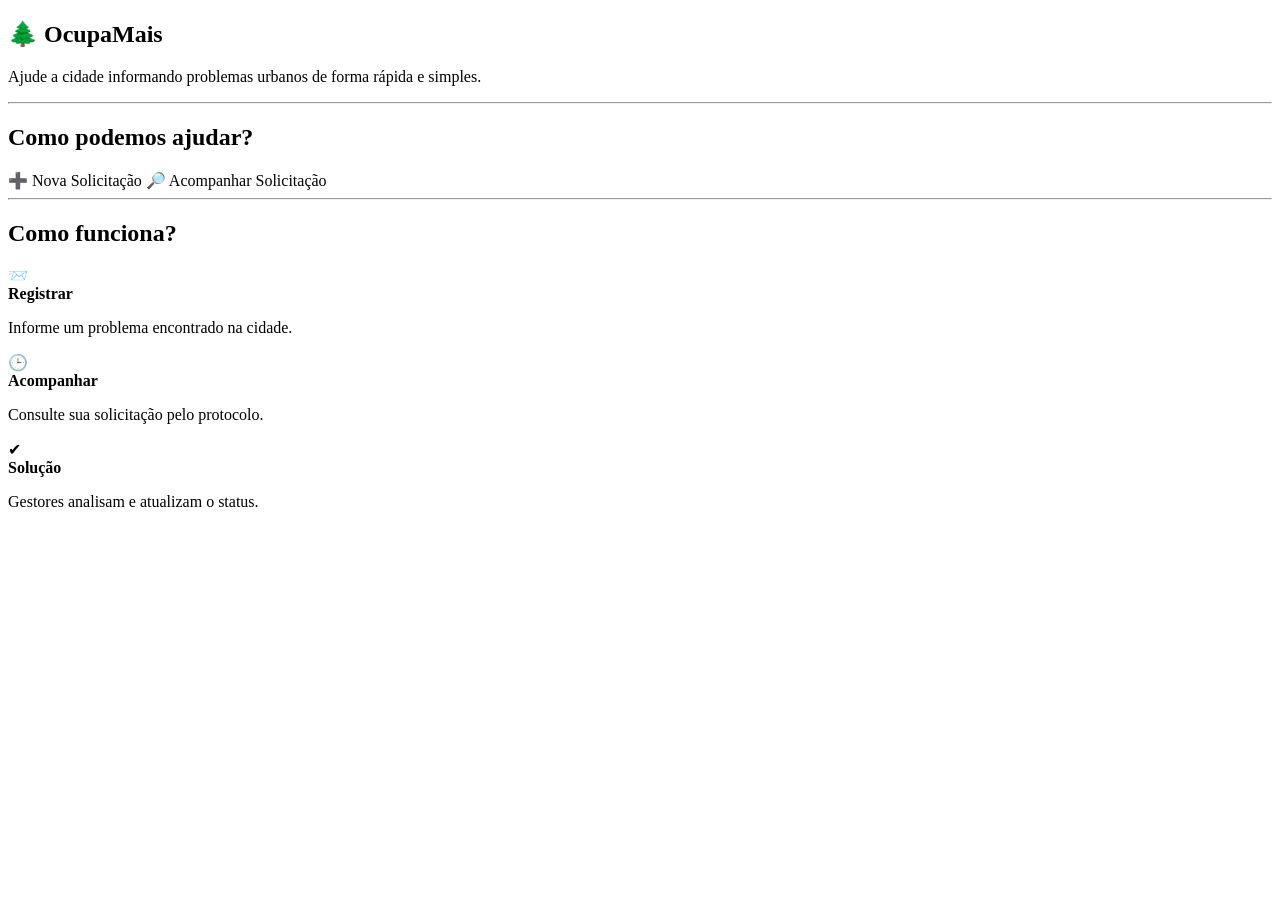
<file: src/main/resources/templates/index.html>
<!DOCTYPE html>
<html lang="pt-BR"
      xmlns:th="http://www.thymeleaf.org">
<head>
    <meta charset="UTF-8">
    <title>OcupaMais</title>

    <link rel="stylesheet" th:href="@{/css/style.css}">
</head>
<body>

<header th:replace="~{fragments/navbar-cidadao :: navbar}"></header>

<main class="container">

    <section class="card-home">

        <h1>🌲 OcupaMais</h1>

        <p class="subtitulo-home">
            Ajude a cidade informando problemas urbanos
            de forma rápida e simples.
        </p>

        <hr>

        <h2>Como podemos ajudar?</h2>

        <div class="acoes-home">

            <a
                    class="botao-home"
                    th:href="@{/solicitacoes/nova}">
                ➕ Nova Solicitação
            </a>

            <a
                    class="botao-home"
                    th:href="@{/solicitacoes/acompanhar}">
                🔎 Acompanhar Solicitação
            </a>

        </div>

        <hr>

        <h2>Como funciona?</h2>

        <div class="passos-home">

            <div class="passo-home">
                <div class="icone-home">📨</div>

                <div>
                    <strong>Registrar</strong>

                    <p>
                        Informe um problema encontrado na cidade.
                    </p>
                </div>
            </div>

            <div class="passo-home">
                <div class="icone-home">🕒</div>

                <div>
                    <strong>Acompanhar</strong>

                    <p>
                        Consulte sua solicitação pelo protocolo.
                    </p>
                </div>
            </div>

            <div class="passo-home">
                <div class="icone-home">✔</div>

                <div>
                    <strong>Solução</strong>

                    <p>
                        Gestores analisam e atualizam o status.
                    </p>
                </div>
            </div>

        </div>

    </section>

</main>

</body>
</html>
</file>
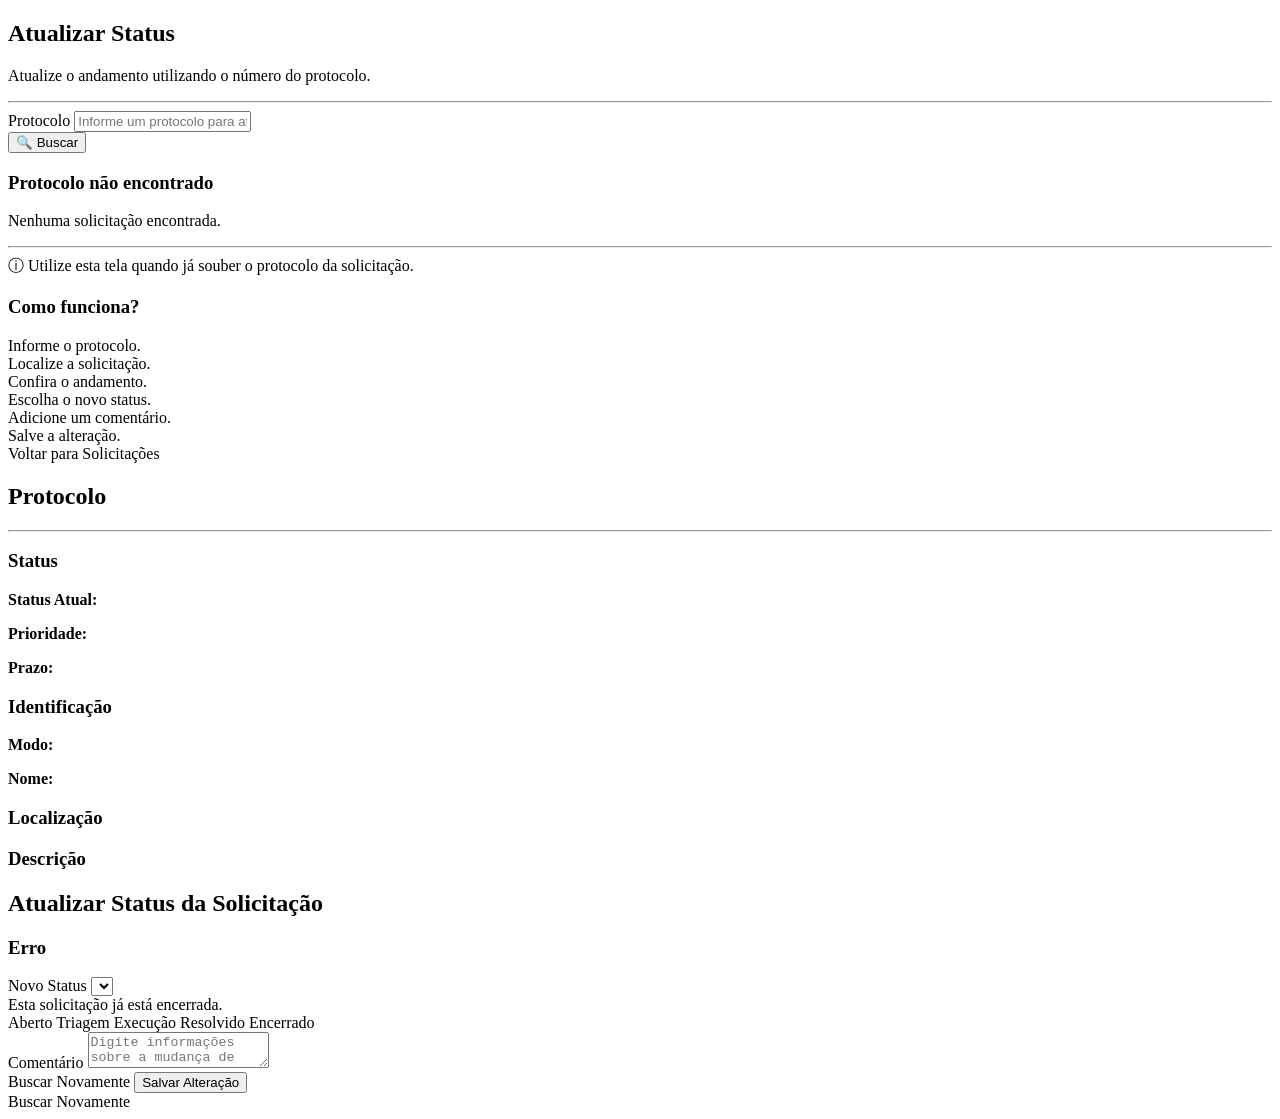
<file: src/main/resources/templates/gestor/atualizar.html>
<!DOCTYPE html>
<html lang="pt-BR"
      xmlns:th="http://www.thymeleaf.org">

<head>
    <meta charset="UTF-8">
    <title>Atualizar Status - OcupaMais</title>

    <link rel="stylesheet" th:href="@{/css/style.css}">
</head>

<body>

<header th:replace="~{fragments/navbar-gestor :: navbarGestor}"></header>

<main class="container">

    <section class="card-painel">

        <div th:if="${solicitacao == null}">

            <h1>Atualizar Status</h1>

            <p class="subtitulo">
                Atualize o andamento utilizando o número do protocolo.
            </p>

            <hr>

            <form th:action="@{/gestor/atualizar}" method="get">
                <label for="protocolo">
                    Protocolo
                </label>

                <input type="text" id="protocolo" class="input-grande" name="protocolo"
                       placeholder="Informe um protocolo para atualizar uma solicitação.">

                <div class="acoes-filtro">
                    <button type="submit">
                        🔍 Buscar
                    </button>
                </div>
            </form>

            <div th:if="${erro != null}" class="mensagem-erro">
                <h3>Protocolo não encontrado</h3>

                <p th:text="${erro}">
                    Nenhuma solicitação encontrada.
                </p>
            </div>

            <hr>

            <div class="info-box">
                <span class="icone-info">ⓘ</span>
                Utilize esta tela quando já souber o protocolo da solicitação.
            </div>

            <div class="fluxo-ajuda">
                <h3>Como funciona?</h3>

                <div class="fluxo-container">
                    <div class="fluxo-coluna">
                        <div class="fluxo-item" data-passo="1">Informe o protocolo.</div>
                        <div class="fluxo-item" data-passo="2">Localize a solicitação.</div>
                    </div>

                    <div class="fluxo-coluna">
                        <div class="fluxo-item" data-passo="3">Confira o andamento.</div>
                        <div class="fluxo-item" data-passo="4">Escolha o novo status.</div>
                    </div>

                    <div class="fluxo-coluna">
                        <div class="fluxo-item" data-passo="5">Adicione um comentário.</div>
                        <div class="fluxo-item" data-passo="6">Salve a alteração.</div>
                    </div>
                </div>

            </div>

            <div class="acoes-duplas">
                <a th:href="@{/gestor/solicitacoes}" class="botao-link">
                    Voltar para Solicitações
                </a>
            </div>

        </div>

        <div th:if="${solicitacao != null}">

            <h1>
                Protocolo
                <span th:text="${solicitacao.protocolo}"></span>
            </h1>

            <hr>

            <div class="atualizacao-grid">

                <div class="info-card">
                    <h3>Status</h3>

                    <p>
                        <strong>Status Atual:</strong>
                        <span th:text="${solicitacao.status.getDescricao}"></span>
                    </p>

                    <p>
                        <strong>Prioridade:</strong>
                        <span th:text="${solicitacao.prioridade.getDescricao}"></span>
                    </p>

                    <p>
                        <strong>Prazo:</strong>
                        <span th:text="${#temporals.format(solicitacao.prazo, 'dd/MM/yyyy')}"></span>
                    </p>
                </div>

                <div class="info-card">
                    <h3>Identificação</h3>

                    <p>
                        <strong>Modo:</strong>
                        <span th:text="${solicitacao.anonimo} ? 'Anônimo' : 'Identificado'"></span>
                    </p>

                    <p th:if="${!solicitacao.anonimo}">
                        <strong>Nome:</strong>
                        <span th:text="${solicitacao.nomeSolicitante}"></span>
                    </p>
                </div>

                <div class="info-card">
                    <h3>Localização</h3>
                    <p th:text="${solicitacao.localizacao}"></p>
                </div>

                <div class="info-card">
                    <h3>Descrição</h3>
                    <p th:text="${solicitacao.descricao}"></p>
                </div>

            </div>

            <div class="area-status">

                <h2>Atualizar Status da Solicitação</h2>

                <div th:if="${erro}" class="mensagem-erro">
                    <h3>Erro</h3>
                    <p th:text="${erro}"></p>
                </div>

                <form th:action="@{/gestor/atualizar-status}" method="post">

                    <input type="hidden" name="protocolo" th:value="${solicitacao.protocolo}">

                    <div th:if="${proximoStatus != null}">

                        <label>Novo Status</label>

                        <select name="novoStatus">
                            <option
                                    th:value="${proximoStatus}"
                                    th:text="${proximoStatusDescricao}">
                            </option>
                        </select>

                    </div>

                    <div th:if="${proximoStatus == null}" class="mensagem-sucesso">
                        Esta solicitação já está encerrada.
                    </div>

                    <div class="barra-status">
                        <div class="barra-preenchida"
                             th:style="|width:${progresso}%|">
                        </div>
                    </div>

                    <div class="legenda-status">
                        <span>Aberto</span>
                        <span>Triagem</span>
                        <span>Execução</span>
                        <span>Resolvido</span>
                        <span>Encerrado</span>
                    </div>

                    <div th:if="${proximoStatus != null}">

                        <label>
                            Comentário
                        </label>

                        <textarea name="comentario"
                                  required
                                  placeholder="Digite informações sobre a mudança de status..."></textarea>

                        <div class="botoes-status">
                            <a th:href="@{/gestor/atualizar}" class="botao-link">
                                Buscar Novamente
                            </a>

                            <button type="submit" class="botao-salvar">
                                Salvar Alteração
                            </button>
                        </div>

                    </div>

                    <div th:if="${proximoStatus == null}" class="botoes-status">
                        <a th:href="@{/gestor/atualizar}" class="botao-link">
                            Buscar Novamente
                        </a>
                    </div>

                </form>

            </div>

        </div>

    </section>

</main>

</body>

</html>
</file>
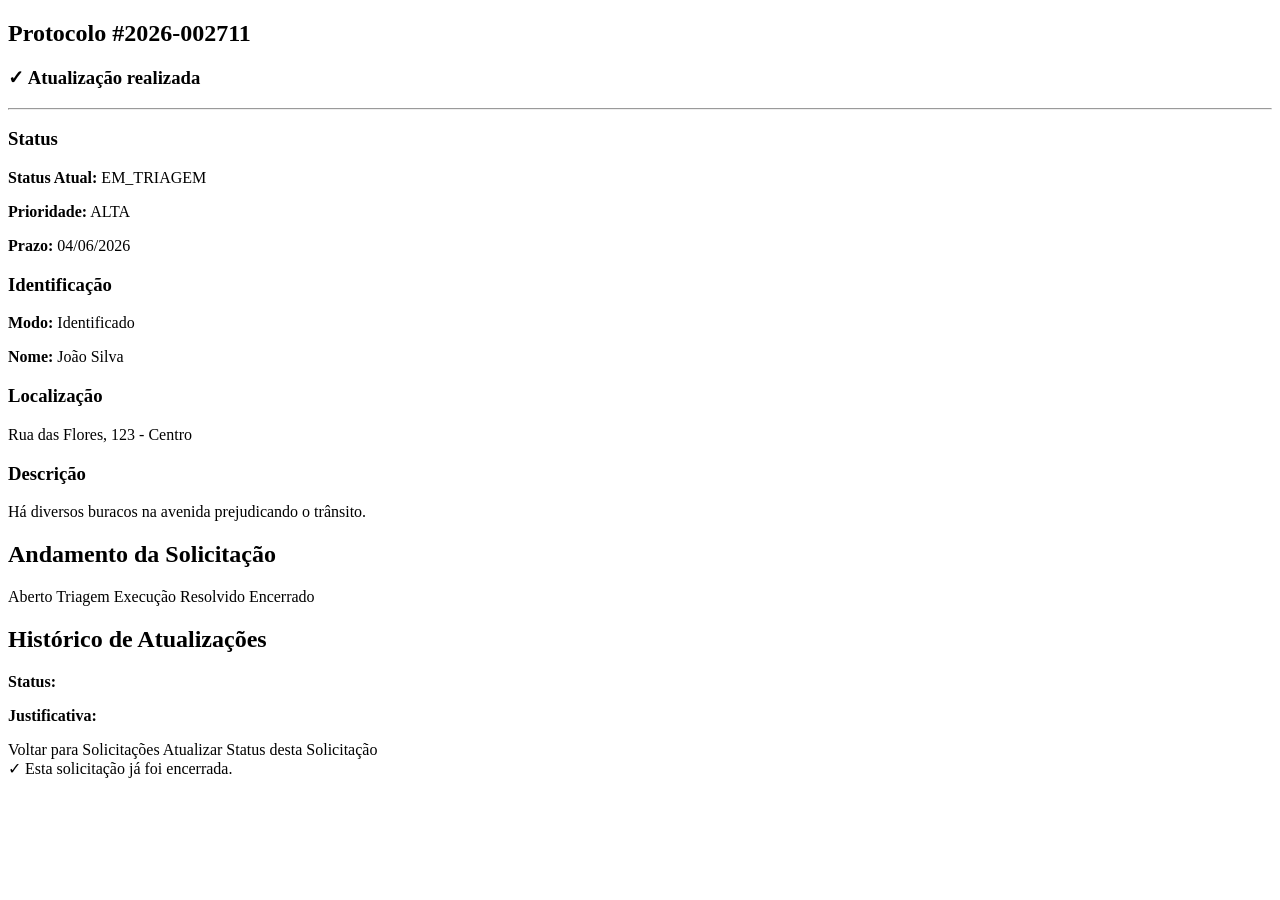
<file: src/main/resources/templates/gestor/detalhes.html>
<!DOCTYPE html>
<html lang="pt-BR"
      xmlns:th="http://www.thymeleaf.org">

<head>
    <meta charset="UTF-8">
    <title>Detalhes da Solicitação - OcupaMais</title>

    <link rel="stylesheet" th:href="@{/css/style.css}">
</head>

<body>

<header th:replace="~{fragments/navbar-gestor :: navbarGestor}"></header>

<main class="container">

    <section class="card-painel">

        <h1>
            Protocolo
            <span th:text="${solicitacao.protocolo}">
                #2026-002711
            </span>
        </h1>

        <div th:if="${sucesso}" class="mensagem-sucesso">
            <h3>✓ Atualização realizada</h3>
            <p th:text="${sucesso}"></p>
        </div>

        <hr>

        <div class="atualizacao-grid">

            <div class="info-card">

                <h3>Status</h3>

                <p>
                    <strong>Status Atual:</strong>
                    <span th:text="${solicitacao.status.getDescricao}">
                        EM_TRIAGEM
                    </span>
                </p>

                <p>
                    <strong>Prioridade:</strong>
                    <span th:text="${solicitacao.prioridade.getDescricao}">
                        ALTA
                    </span>
                </p>

                <p>
                    <strong>Prazo:</strong>
                    <span th:text="${#temporals.format(solicitacao.prazo, 'dd/MM/yyyy')}">
                        04/06/2026
                    </span>
                </p>

            </div>

            <div class="info-card">

                <h3>Identificação</h3>

                <p>
                    <strong>Modo:</strong>

                    <span th:text="${solicitacao.anonimo} ? 'Anônimo' : 'Identificado'">
                        Identificado
                    </span>
                </p>

                <p th:if="${!solicitacao.anonimo}">
                    <strong>Nome:</strong>

                    <span th:text="${solicitacao.nomeSolicitante}">
                        João Silva
                    </span>
                </p>

            </div>

            <div class="info-card">
                <h3>Localização</h3>

                <p th:text="${solicitacao.localizacao}">
                    Rua das Flores, 123 - Centro
                </p>
            </div>

            <div class="info-card">
                <h3>Descrição</h3>

                <p th:text="${solicitacao.descricao}">
                    Há diversos buracos na avenida prejudicando o trânsito.
                </p>
            </div>

        </div>

        <div class="area-detalhes">

            <h2>Andamento da Solicitação</h2>

            <div class="barra-status">
                <div class="barra-preenchida"
                     th:style="|width:${progresso}%|">
                </div>
            </div>

            <div class="legenda-status">
                <span>Aberto</span>
                <span>Triagem</span>
                <span>Execução</span>
                <span>Resolvido</span>
                <span>Encerrado</span>
            </div>

        </div>

        <div class="historico-container">

            <h2>Histórico de Atualizações</h2>

            <div class="historico-lista">

                <div class="historico-item" th:each="historico : ${solicitacao.historico}">

                    <strong th:text="${#temporals.format(historico.data,'dd/MM/yyyy')}"></strong>

                    <p>
                        <strong>Status:</strong>
                        <span th:text="${historico.status.descricao}"></span>
                    </p>

                    <p th:text="${historico.comentario}"></p>

                    <p th:if="${historico.justificativa != null and !historico.justificativa.isBlank()}">
                        <strong>Justificativa:</strong>
                        <span th:text="${historico.justificativa}"></span>
                    </p>

                </div>

            </div>

        </div>

        <div class="botoes-status">
            <a th:href="@{/gestor/solicitacoes}"
               class="botao-link">

                Voltar para Solicitações
            </a>

            <a th:if="${solicitacao.status.name() != 'ENCERRADO'}"
               th:href="@{/gestor/atualizar(protocolo=${solicitacao.protocolo})}"
               class="botao-salvar">

                Atualizar Status desta Solicitação
            </a>

            <div th:if="${solicitacao.status.name() == 'ENCERRADO'}"
                 class="mensagem-sucesso">

                ✓ Esta solicitação já foi encerrada.
            </div>
        </div>

    </section>

</main>

</body>

</html>
</file>
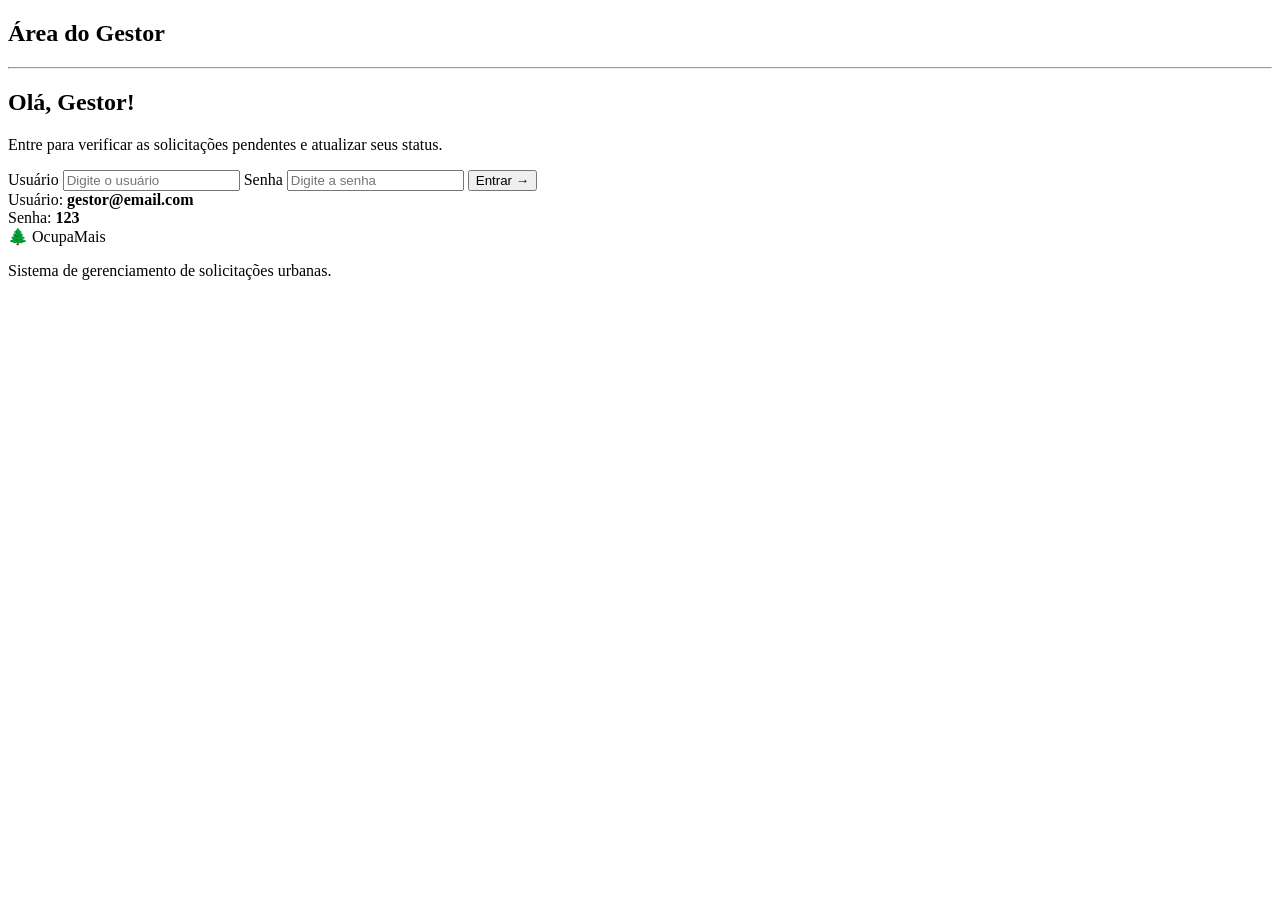
<file: src/main/resources/templates/gestor/login.html>
<!DOCTYPE html>
<html lang="pt-BR"
      xmlns:th="http://www.thymeleaf.org">
<head>
    <meta charset="UTF-8">
    <title>Área do Gestor - OcupaMais</title>

    <link rel="stylesheet" th:href="@{/css/style.css}">
</head>
<body>

<header th:replace="~{fragments/navbar-cidadao :: navbar}"></header>

<main class="container">

    <section class="card-login">

        <div class="login-esquerda">

            <h1>Área do Gestor</h1>

            <hr>

            <h2>Olá, Gestor!</h2>

            <p>
                Entre para verificar as solicitações
                pendentes e atualizar seus status.
            </p>

            <form th:action="@{/gestor/login}" method="post">

                <label for="usuario">
                    Usuário
                </label>

                <input type="text" id="usuario" name="usuario" placeholder="Digite o usuário">

                <label for="senha">
                    Senha
                </label>

                <input type="password" id="senha" name="senha" placeholder="Digite a senha">

                <button type="submit">
                    Entrar →
                </button>

            </form>

            <div class="credencial-demo">
                Usuário: <strong>gestor@email.com</strong><br>
                Senha: <strong>123</strong>
            </div>

        </div>

        <div class="login-direita">

            <div class="logo-gestor">
                🌲
                <span>OcupaMais</span>
            </div>

            <p>
                Sistema de gerenciamento
                de solicitações urbanas.
            </p>

        </div>

    </section>

</main>

</body>
</html>
</file>
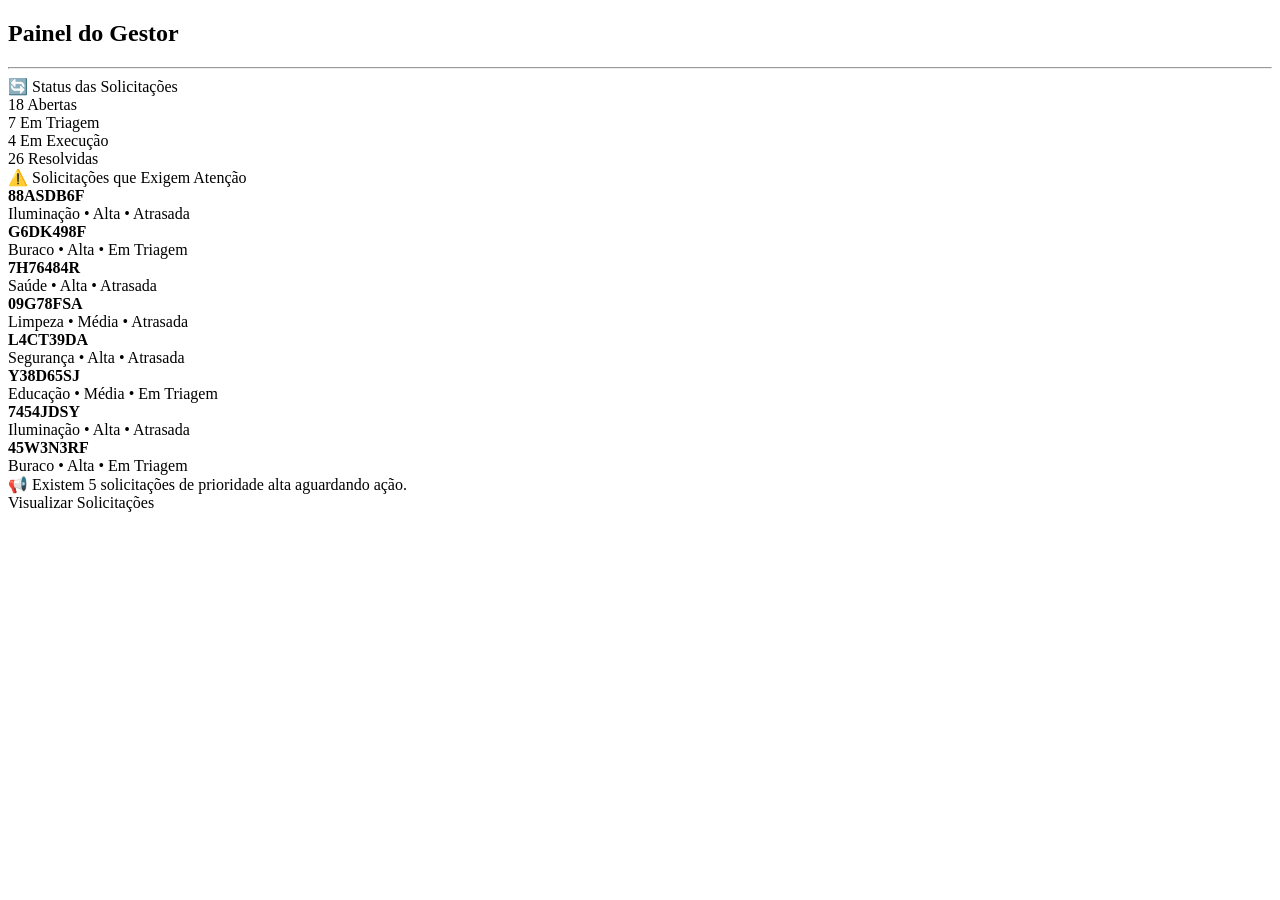
<file: src/main/resources/templates/gestor/painel.html>
<!DOCTYPE html>
<html lang="pt-BR"
      xmlns:th="http://www.thymeleaf.org">
<head>
    <meta charset="UTF-8">
    <title>Painel do Gestor - OcupaMais</title>

    <link rel="stylesheet" th:href="@{/css/style.css}">
</head>
<body>

<header th:replace="~{fragments/navbar-gestor :: navbarGestor}"></header>

<main class="container">

    <section class="card-painel">

        <h1>Painel do Gestor</h1>

        <hr>

        <div class="painel-bloco">

            <div class="painel-titulo">
                🔄 Status das Solicitações
            </div>

            <div class="cards-status">

                <div class="status-item">
                    <span class="numero">
                        18
                    </span>

                    <span class="texto">
                        Abertas
                    </span>

                    <div class="linha-status linha-amarela"></div>
                </div>

                <div class="status-item">
                    <span class="numero">
                        7
                    </span>

                    <span class="texto">
                        Em Triagem
                    </span>

                    <div class="linha-status linha-laranja"></div>
                </div>

                <div class="status-item">
                    <span class="numero">
                        4
                    </span>

                    <span class="texto">
                        Em Execução
                    </span>

                    <div class="linha-status linha-azul"></div>
                </div>

                <div class="status-item">
                    <span class="numero">
                        26
                    </span>

                    <span class="texto">
                        Resolvidas
                    </span>

                    <div class="linha-status linha-verde"></div>
                </div>

            </div>

        </div>

        <div class="painel-bloco">

            <div class="painel-titulo">
                ⚠️ Solicitações que Exigem Atenção
            </div>

            <div class="lista-alertas">
                <div class="alerta-item">
                    <strong>88ASDB6F</strong><br>
                    Iluminação • Alta • Atrasada
                </div>

                <div class="alerta-item">
                    <strong>G6DK498F</strong><br>
                    Buraco • Alta • Em Triagem
                </div>

                <div class="alerta-item">
                    <strong>7H76484R</strong><br>
                    Saúde • Alta • Atrasada
                </div>

                <div class="alerta-item">
                    <strong>09G78FSA</strong><br>
                    Limpeza • Média • Atrasada
                </div>

                <div class="alerta-item">
                    <strong>L4CT39DA</strong><br>
                    Segurança • Alta • Atrasada
                </div>

                <div class="alerta-item">
                    <strong>Y38D65SJ</strong><br>
                    Educação • Média • Em Triagem
                </div>

                <div class="alerta-item">
                    <strong>7454JDSY</strong><br>
                    Iluminação • Alta • Atrasada
                </div>

                <div class="alerta-item">
                    <strong>45W3N3RF</strong><br>
                    Buraco • Alta • Em Triagem
                </div>
            </div>

        </div>

        <div class="info-box">
            <span class="icone-info">📢</span>
            Existem 5 solicitações de prioridade alta aguardando ação.
        </div>

        <div class="acoes-centro">
            <a th:href="@{/gestor/solicitacoes}"
               class="botao-painel">
                Visualizar Solicitações
            </a>
        </div>

    </section>

</main>

</body>
</html>
</file>
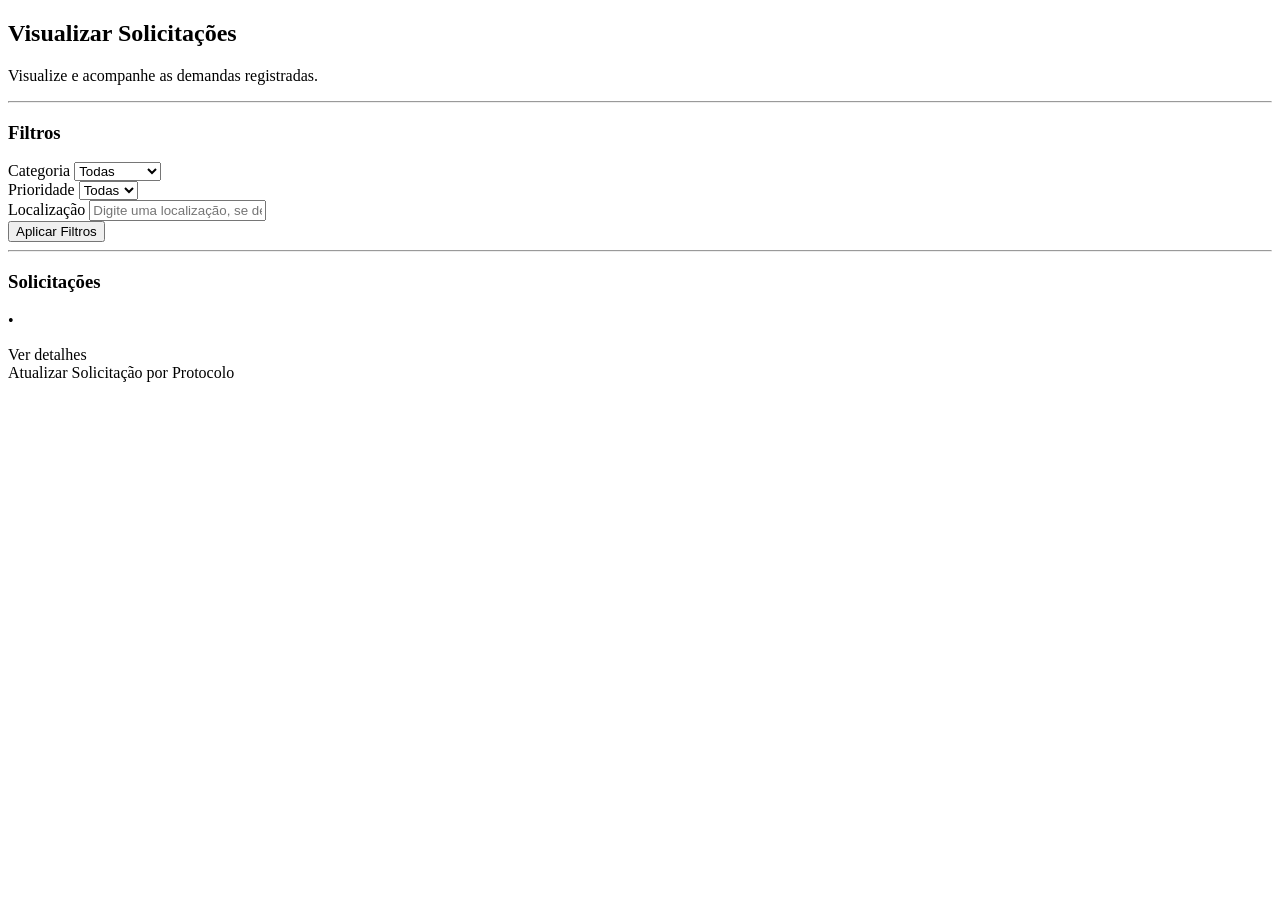
<file: src/main/resources/templates/gestor/solicitacoes.html>
<!DOCTYPE html>
<html lang="pt-BR"
      xmlns:th="http://www.thymeleaf.org">
<head>
    <meta charset="UTF-8">
    <title>Visualizar Solicitações - OcupaMais</title>

    <link rel="stylesheet" th:href="@{/css/style.css}">
</head>
<body>

<header th:replace="~{fragments/navbar-gestor :: navbarGestor}"></header>

<main class="container">

    <section class="card-painel">

        <h1>Visualizar Solicitações</h1>

        <p class="subtitulo">
            Visualize e acompanhe as demandas registradas.
        </p>

        <hr>

        <h3>Filtros</h3>

        <form th:action="@{/gestor/solicitacoes}" method="get">

            <div class="filtros-grid">

                <div class="campo-filtro categoria">

                    <label>Categoria</label>

                    <select name="categoria">
                        <option value="TODAS">Todas</option>
                        <option value="ILUMINACAO">Iluminação</option>
                        <option value="BURACO">Buraco</option>
                        <option value="LIMPEZA">Limpeza</option>
                        <option value="SAUDE">Saúde</option>
                        <option value="SEGURANCA">Segurança</option>
                        <option value="EDUCACAO">Educação</option>
                    </select>

                </div>

                <div class="campo-filtro prioridade">
                    <label>Prioridade</label>

                    <select name="prioridade">
                        <option value="TODAS">Todas</option>
                        <option value="ALTA">Alta</option>
                        <option value="MEDIA">Média</option>
                        <option value="BAIXA">Baixa</option>
                    </select>
                </div>

                <div class="campo-filtro localizacao">
                    <label>Localização</label>
                    <input type="text" name="localizacao"
                           placeholder="Digite uma localização, se desejar">
                </div>

            </div>

            <div class="acoes-filtro">
                <button type="submit">
                    Aplicar Filtros
                </button>
            </div>
        </form>

        <hr>

        <div class="resultado-filtro">

            <h3>Solicitações</h3>

            <div th:if="${!solicitacoes.isEmpty()}" class="cards-solicitacoes">

                <div th:each="solicitacao : ${solicitacoes}" class="card-solicitacao">

                    <strong th:text="${solicitacao.protocolo}"></strong>

                    <p th:text="${solicitacao.categoria}"></p>

                    <p>
                        <span th:text="${solicitacao.prioridade}"></span>
                        •
                        <span th:text="${solicitacao.status}"></span>
                    </p>

                    <p th:text="${solicitacao.localizacao}"></p>

                    <a th:href="@{/gestor/detalhes(protocolo=${solicitacao.protocolo})}">
                        Ver detalhes
                    </a>

                </div>
            </div>
        </div>

        <div class="acoes-centro">
            <a th:href="@{/gestor/atualizar}"
               class="botao-painel">
                Atualizar Solicitação por Protocolo
            </a>
        </div>

    </section>

</main>

</body>
</html>
</file>
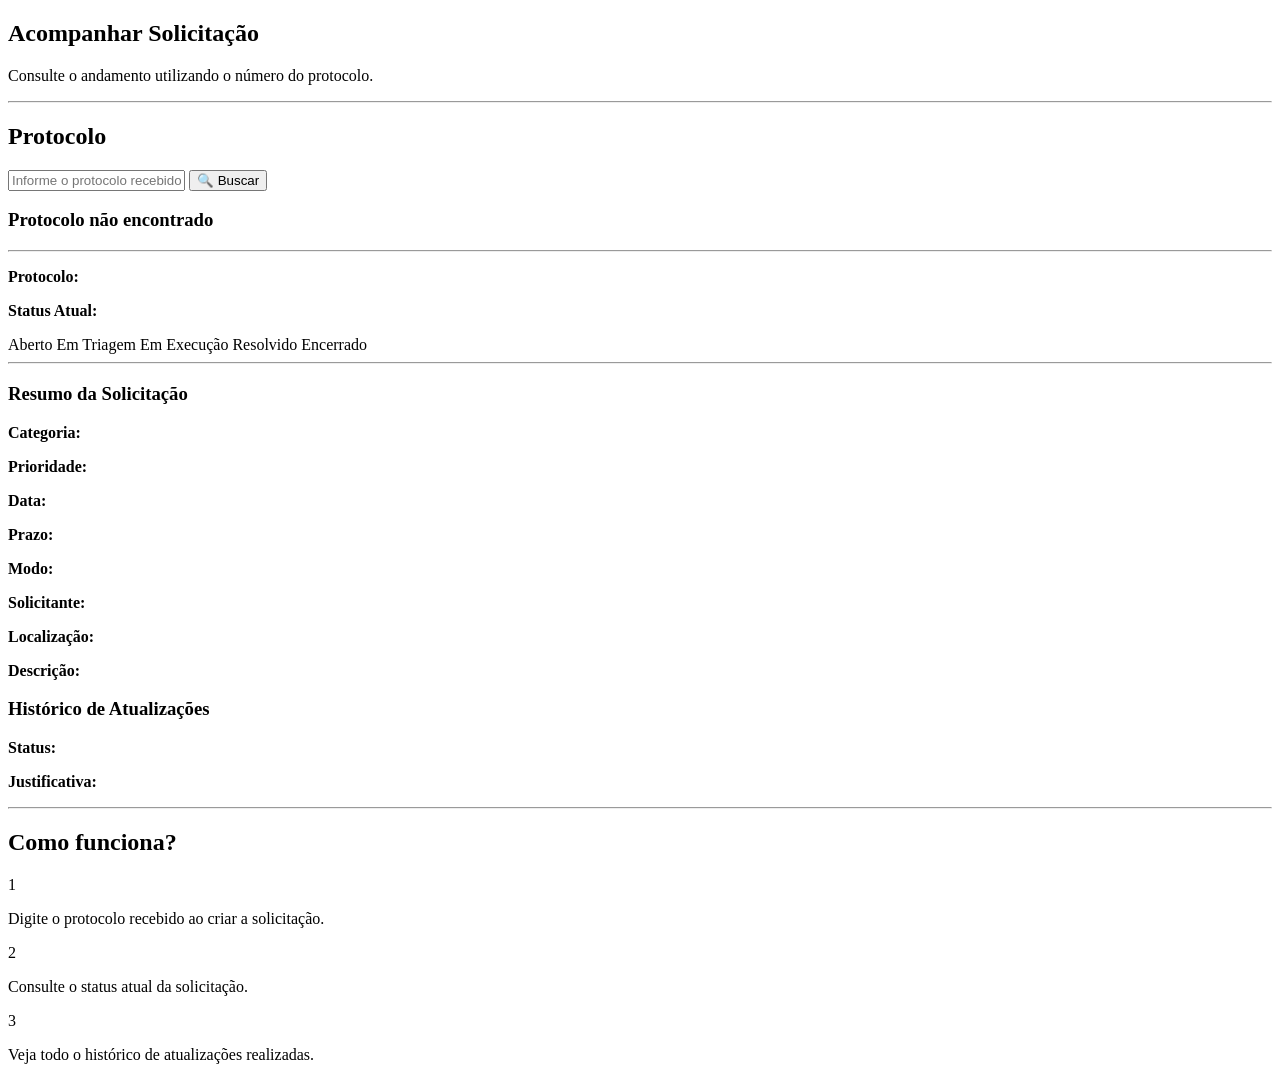
<file: src/main/resources/templates/solicitacoes/acompanhar.html>
<!DOCTYPE html>
<html lang="pt-BR"
      xmlns:th="http://www.thymeleaf.org">
<head>
    <meta charset="UTF-8">
    <title>Acompanhar Solicitação - OcupaMais</title>

    <link rel="stylesheet" th:href="@{/css/style.css}">
</head>
<body>

<header th:replace="~{fragments/navbar-cidadao :: navbar}"></header>

<main class="container">

    <section class="card-formulario">

        <h1>Acompanhar Solicitação</h1>

        <p class="subtitulo">
            Consulte o andamento utilizando o número do protocolo.
        </p>

        <div th:if="${solicitacao == null}">

            <hr>

            <form class="acompanhar-form" method="post" th:action="@{/solicitacoes/acompanhar}">

                <h2>Protocolo</h2>

                <div class="linha-busca">
                    <input type="text"
                           name="protocolo"
                           placeholder="Informe o protocolo recebido após o envio da solicitação."
                           required>

                    <button type="submit">
                        🔍 Buscar
                    </button>
                </div>

            </form>

        </div>

        <div th:if="${erro}" class="mensagem-erro">

            <h3>Protocolo não encontrado</h3>
            <p th:text="${erro}"></p>

        </div>

        <div th:if="${solicitacao}" class="resultado-container">

            <hr>

            <div class="resultado-topo">
                <p>
                    <strong>Protocolo:</strong>
                    <span th:text="${solicitacao.protocolo}"></span>
                </p>
                <p>
                    <strong>Status Atual:</strong>
                    <span th:text="${solicitacao.status.getDescricao}"></span>
                </p>
            </div>

            <div class="status-container">
                <div class="status-line">
                    <div class="status-fill"
                         th:style="|width:${solicitacao.status.progresso}%|">
                    </div>
                </div>

                <div class="status-steps">
                    <span>Aberto</span>
                    <span>Em Triagem</span>
                    <span>Em Execução</span>
                    <span>Resolvido</span>
                    <span>Encerrado</span>
                </div>

            </div>

            <hr>

            <div class="resultado-grid">

                <div class="resumo-card">
                    <h3>Resumo da Solicitação</h3>

                    <div class="grupo-resumo">
                        <p>
                            <strong>Categoria:</strong>
                            <span
                                th:text="${solicitacao.categoria.getDescricao}">
                            </span>
                        </p>

                        <p>
                            <strong>Prioridade:</strong>
                            <span
                                th:text="${solicitacao.prioridade.getDescricao}">
                            </span>
                        </p>
                    </div>

                    <div class="grupo-resumo">
                        <p>
                            <strong>Data:</strong>
                            <span
                                th:text="${#temporals.format(solicitacao.dataCriacao,'dd/MM/yyyy')}">
                            </span>
                        </p>

                        <p>
                            <strong>Prazo:</strong>
                            <span
                                th:text="${#temporals.format(solicitacao.prazo,'dd/MM/yyyy')}">
                            </span>
                        </p>
                    </div>

                    <div class="grupo-resumo">
                        <p>
                            <strong>Modo:</strong>
                            <span
                                th:text="${solicitacao.anonimo ? 'Anônimo' : 'Identificado'}">
                            </span>
                        </p>

                        <p th:if="${!solicitacao.anonimo}">
                            <strong>Solicitante:</strong>
                            <span
                                th:text="${solicitacao.nomeSolicitante}">
                            </span>
                        </p>
                    </div>

                    <div class="grupo-resumo">
                        <p>
                            <strong>Localização:</strong>
                            <span
                                th:text="${solicitacao.localizacao}">
                            </span>
                        </p>

                        <p>
                            <strong>Descrição:</strong>
                            <span
                                th:text="${solicitacao.descricao}">
                            </span>
                        </p>
                    </div>

                </div>

                <div class="historico-card">

                    <h3>Histórico de Atualizações</h3>

                    <div class="historico-lista">

                        <div class="historico-item" th:each="historico : ${solicitacao.historico}">

                            <strong th:text="${#temporals.format(historico.data,'dd/MM/yyyy')}"></strong>

                            <p>
                                <strong>Status:</strong>
                                <span th:text="${historico.status.descricao}"></span>
                            </p>

                            <p th:text="${historico.comentario}"></p>

                            <p th:if="${historico.justificativa != null and !historico.justificativa.isBlank()}">
                                <strong>Justificativa:</strong>
                                <span th:text="${historico.justificativa}"></span>
                            </p>

                        </div>

                    </div>

                </div>

            </div>

        </div>

        <div th:if="${erro == null and solicitacao == null}" class="como-funciona">

            <hr>

            <h2>Como funciona?</h2>

            <div class="passos-acompanhar">

                <div class="passo-acompanhar">
                    <div class="numero-passo">1</div>
                    <p>
                        Digite o protocolo recebido ao criar a solicitação.
                    </p>
                </div>

                <div class="passo-acompanhar">
                    <div class="numero-passo">2</div>
                    <p>
                        Consulte o status atual da solicitação.
                    </p>
                </div>

                <div class="passo-acompanhar">
                    <div class="numero-passo">3</div>
                    <p>
                        Veja todo o histórico de atualizações realizadas.
                    </p>
                </div>

            </div>

        </div>

    </section>

</main>

</body>
</html>
</file>
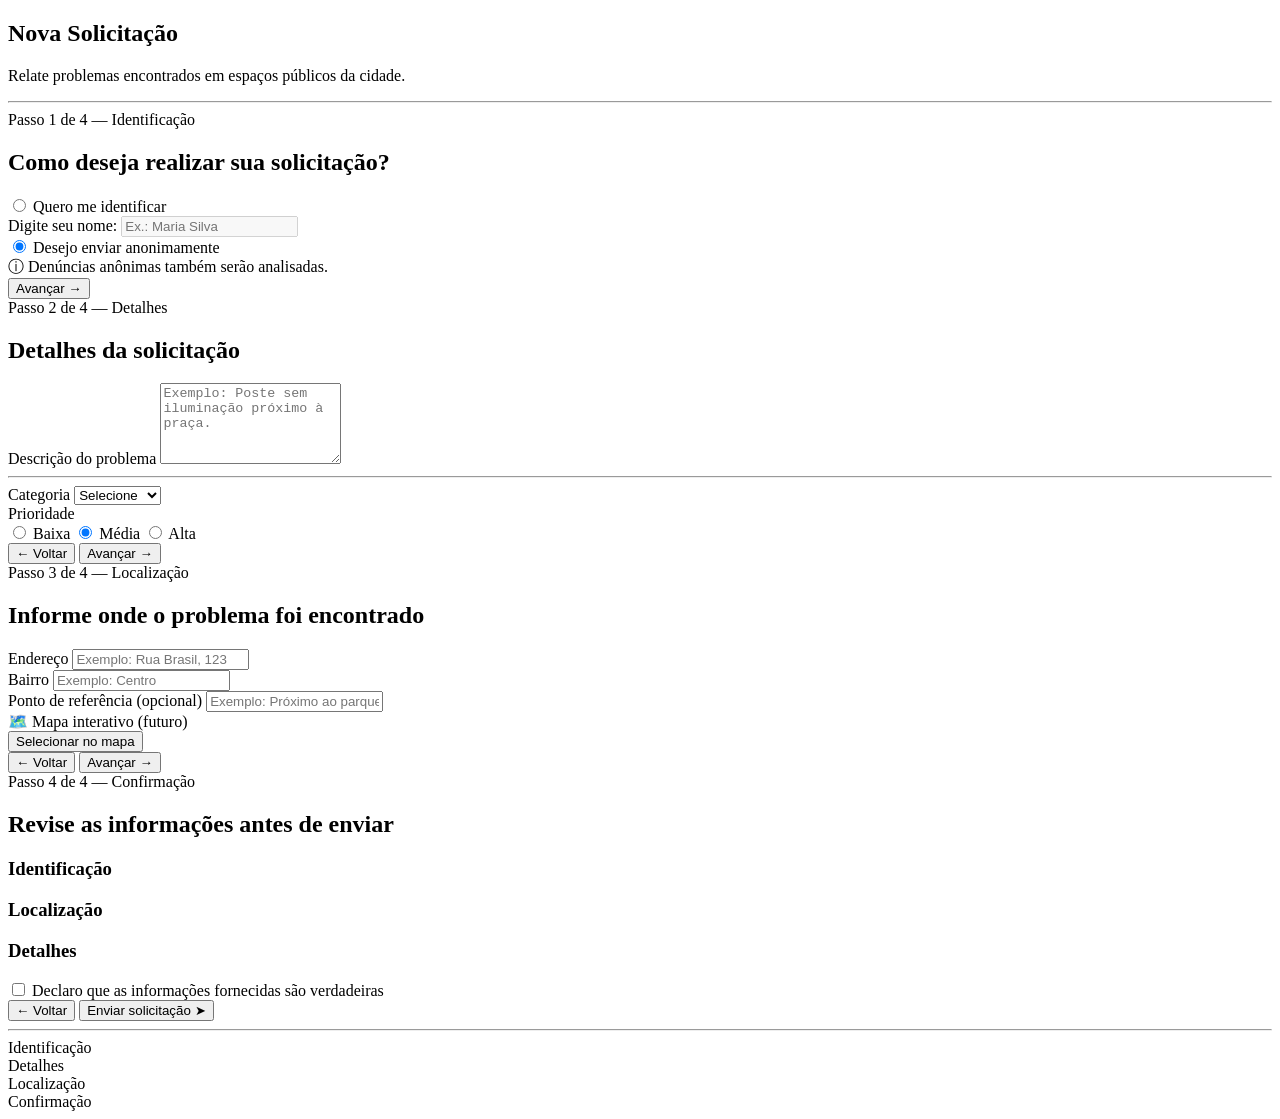
<file: src/main/resources/templates/solicitacoes/nova-solicitacao.html>
<!DOCTYPE html>
<html lang="pt-BR"
      xmlns:th="http://www.thymeleaf.org">
<head>
    <meta charset="UTF-8">
    <title>Nova Solicitação - OcupaMais</title>

    <link rel="stylesheet" th:href="@{/css/style.css}">
</head>
<body>

<header th:replace="~{fragments/navbar-cidadao :: navbar}"></header>

<main class="container">

    <section class="card-formulario">

        <h1>Nova Solicitação</h1>

        <p class="subtitulo">
            Relate problemas encontrados em espaços públicos da cidade.
        </p>

        <hr>

        <form id="formSolicitacao" th:action="@{/solicitacoes}" method="post">

            <!-- PASSO 1 -->
            <div id="passo1" class="passo">

                <span class="etapa">
                    Passo 1 de 4 — Identificação
                </span>

                <h2>Como deseja realizar sua solicitação?</h2>

                <div class="grupo-radio">

                    <label>
                        <input
                            type="radio"
                            name="anonimo"
                            value="false"
                            onclick="alternarNome()">
                        Quero me identificar
                    </label>

                    <div id="campoNome" class="campo-nome oculto">

                        <label for="nomeSolicitante">
                            Digite seu nome:
                        </label>

                        <input
                            type="text"
                            id="nomeSolicitante"
                            name="nomeSolicitante"
                            placeholder="Ex.: Maria Silva">

                    </div>

                    <label>
                        <input
                            type="radio"
                            name="anonimo"
                            value="true"
                            checked
                            onclick="alternarNome()">
                        Desejo enviar anonimamente
                    </label>

                </div>

                <div class="info-box">
                    <span class="icone-info">ⓘ</span>
                    Denúncias anônimas também serão analisadas.
                </div>

                <div class="acoes">
                    <button type="button" id="btnPasso1">
                        Avançar →
                    </button>
                </div>

            </div>

            <!-- PASSO 2 -->
            <div id="passo2" class="passo oculto">

                <span class="etapa">
                    Passo 2 de 4 — Detalhes
                </span>

                <h2>Detalhes da solicitação</h2>

                <label for="descricao">
                    Descrição do problema
                </label>

                <textarea
                    id="descricao"
                    name="descricao"
                    rows="5"
                    placeholder="Exemplo: Poste sem iluminação próximo à praça."></textarea>

                <hr>

                <div class="linha-campos">

                    <div class="campo">

                        <label for="categoria">
                            Categoria
                        </label>

                        <select id="categoria" name="categoria">
                            <option value="">
                                Selecione
                            </option>

                            <option value="ILUMINACAO">
                                Iluminação
                            </option>

                            <option value="BURACO">
                                Buraco
                            </option>

                            <option value="LIMPEZA">
                                Limpeza
                            </option>

                            <option value="SAUDE">
                                Saúde
                            </option>

                            <option value="SEGURANCA">
                                Segurança
                            </option>

                            <option value="EDUCACAO">
                                Educação
                            </option>

                            <option value="OUTROS">
                                Outros
                            </option>
                        </select>

                    </div>

                    <div class="campo">

                        <label>
                            Prioridade
                        </label>

                        <div class="grupo-prioridade">

                            <label>
                                <input
                                    type="radio"
                                    name="prioridade"
                                    value="BAIXA">
                                Baixa
                            </label>

                            <label>
                                <input
                                    type="radio"
                                    name="prioridade"
                                    value="MEDIA"
                                    checked>
                                Média
                            </label>

                            <label>
                                <input
                                    type="radio"
                                    name="prioridade"
                                    value="ALTA">
                                Alta
                            </label>

                        </div>

                    </div>

                </div>

                <div class="acoes-duplas">

                    <button type="button" id="btnVoltarPasso2">
                        ← Voltar
                    </button>

                    <button type="button" id="btnPasso2">
                        Avançar →
                    </button>

                </div>

            </div>

            <!-- PASSO 3 -->
            <div id="passo3" class="passo oculto">

                <span class="etapa">
                    Passo 3 de 4 — Localização
                </span>

                <h2>Informe onde o problema foi encontrado</h2>

                <div class="linha-localizacao">

                    <div class="coluna-localizacao">

                        <div class="campo-bloco">
                            <label for="endereco">Endereço</label>
                            <input type="text" id="endereco" name="endereco"
                                   placeholder="Exemplo: Rua Brasil, 123">
                        </div>

                        <div class="campo-bloco">
                            <label for="bairro">Bairro</label>
                            <input type="text" id="bairro" name="bairro"
                                   placeholder="Exemplo: Centro">
                        </div>

                        <div class="campo-bloco">
                            <label for="referencia">Ponto de referência (opcional)</label>
                            <input type="text" id="referencia" name="referencia"
                                   placeholder="Exemplo: Próximo ao parque">
                        </div>

                    </div>

                    <div class="coluna-mapa">

                        <div class="mapa-placeholder">
                            🗺️ Mapa interativo (futuro)
                        </div>

                        <button type="button" class="btn-mapa">
                            Selecionar no mapa
                        </button>

                    </div>

                </div>

                <div class="acoes-duplas">

                    <button type="button" id="btnVoltarPasso3">
                        ← Voltar
                    </button>

                    <button type="button" id="btnPasso3">
                        Avançar →
                    </button>

                </div>

            </div>

            <!-- PASSO 4 -->
            <div id="passo4" class="passo oculto">

                <span class="etapa">
                    Passo 4 de 4 — Confirmação
                </span>

                <h2>Revise as informações antes de enviar</h2>

                <div class="resumo-grid">

                    <div class="resumo-card">
                        <h3>Identificação</h3>
                        <p id="resumoModo"></p>
                        <p id="resumoNome"></p>
                    </div>

                    <div class="resumo-card">
                        <h3>Localização</h3>
                        <p id="resumoEndereco"></p>
                    </div>

                    <div class="resumo-card resumo-full">
                        <h3>Detalhes</h3>
                        <p id="resumoCategoria"></p>
                        <p id="resumoPrioridade"></p>
                        <p id="resumoDescricao"></p>
                    </div>

                </div>

                <div class="termos-container">
                    <label class="checkbox-termos">
                        <input type="checkbox" id="termos" required>
                        Declaro que as informações fornecidas são verdadeiras
                    </label>
                </div>

                <div class="acoes-duplas">
                    <button type="button" id="btnVoltarPasso4">
                        ← Voltar
                    </button>

                    <button type="submit" id="btnEnviar">
                        Enviar solicitação ➤
                    </button>
                </div>

            </div>

        </form>

        <hr>

        <div class="progress-wrapper">

            <div class="progress-line">
                <div class="progress-fill" id="progressFill"></div>
            </div>

            <div class="progress-container">

                <div class="progress-step ativo" id="step1">
                    Identificação
                </div>

                <div class="progress-step" id="step2">
                    Detalhes
                </div>

                <div class="progress-step" id="step3">
                    Localização
                </div>

                <div class="progress-step" id="step4">
                    Confirmação
                </div>

            </div>

        </div>

    </section>

</main>

<script>
    const el = (id) => document.getElementById(id);
    const qs = (s) => document.querySelector(s);

    function validar(condicao, mensagem) {
        if (!condicao) {
            alert(mensagem);
            return false;
        }
        return true;
    }

    const passos = [
        el("passo1"),
        el("passo2"),
        el("passo3"),
        el("passo4")
    ];

    const steps = [
        el("step1"),
        el("step2"),
        el("step3"),
        el("step4")
    ];

    const progressFill = el("progressFill");

    // ajustando exibicao
    const categorias = {
        ILUMINACAO: "Iluminação",
        BURACO: "Buraco",
        LIMPEZA: "Limpeza",
        SAUDE: "Saúde",
        SEGURANCA: "Segurança",
        EDUCACAO: "Educação",
        OUTROS: "Outros"
    };

    const prioridades = {
        BAIXA: "Baixa",
        MEDIA: "Média",
        ALTA: "Alta"
    };

    // controle de passos
    function mostrarPasso(numero) {
        passos.forEach((p, i) => {
            p.classList.toggle("oculto", i !== numero - 1);
        });

        steps.forEach((s, i) => {
            s.classList.toggle("ativo", i === numero - 1);
        });

        const porcentagem = ((numero - 1) / (passos.length - 1)) * 100;
        progressFill.style.width = porcentagem + "%";

        if (numero === 4) {
            preencherResumo();
        }
    }

    // passo 1 - identificacao
    el("btnPasso1").onclick = () => {
        const identificado =
            qs('input[name="anonimo"]:checked').value === "false";

        const nome = el("nomeSolicitante").value.trim();

        if (identificado && !validar(nome, "Informe seu nome.")) return;

        mostrarPasso(2);
    };

    // passo 2 - detalhes
    el("btnPasso2").addEventListener("click", () => {
        const descricao = el("descricao").value.trim();
        const categoria = el("categoria").value;

        if (!validar(descricao, "Informe a descrição.")) return;
        if (!validar(categoria, "Selecione uma categoria.")) return;

        mostrarPasso(3);
    });

    // passo 3 - localizacao
    el("btnPasso3").addEventListener("click", () => {
        const endereco = el("endereco").value.trim();
        const bairro = el("bairro").value.trim();

        if (!validar(endereco, "Informe o endereço.")) return;
        if (!validar(bairro, "Informe o bairro.")) return;

        mostrarPasso(4);
    });

    // voltar step
    el("btnVoltarPasso2").onclick = () => mostrarPasso(1);
    el("btnVoltarPasso3").onclick = () => mostrarPasso(2);
    el("btnVoltarPasso4").onclick = () => mostrarPasso(3);

    // identificacao anonimo
    function alternarNome() {
        const ativo =
            qs('input[name="anonimo"]:checked').value === "false";

        const campoNome = el("campoNome");
        const inputNome = el("nomeSolicitante");

        campoNome.classList.toggle("oculto", !ativo);
        inputNome.disabled = !ativo;

        if (!ativo) {
            inputNome.value = "";
        }
    }

    alternarNome();

    // dados do formulario
    function obterDadosFormulario() {
        return {
            anonimo: qs('input[name="anonimo"]:checked').value,
            nome: el("nomeSolicitante").value,
            categoria: el("categoria").value,
            prioridade: qs('input[name="prioridade"]:checked').value,
            descricao: el("descricao").value,
            endereco: el("endereco").value,
            bairro: el("bairro").value,
            referencia: el("referencia").value
        };
    }

    function montarLocalizacao() {
        const endereco = el("endereco").value;
        const bairro = el("bairro").value;
        const referencia = el("referencia").value;

        return [endereco, bairro, referencia]
            .filter(v => v && v.trim() !== "")
            .join(" - ");
    }

    // resumo
    function preencherResumo() {
        const d = obterDadosFormulario();

        el("resumoModo").innerText =
            d.anonimo === "true" ? "Modo: Anônimo" : "Modo: Identificado";

        el("resumoNome").innerText =
            d.anonimo === "false" ? "Nome: " + d.nome : "";

        el("resumoCategoria").innerText =
            "Categoria: " + categorias[d.categoria];

        el("resumoPrioridade").innerText =
            "Prioridade: " + prioridades[d.prioridade];

        el("resumoDescricao").innerText =
            "Descrição: " + d.descricao;

        el("resumoEndereco").innerText =
            montarLocalizacao();
    }

    // submit validacao final
    el("formSolicitacao").addEventListener("submit", (event) => {
        const aceitou = el("termos").checked;

        if (!aceitou) {
            event.preventDefault();
            alert("Você precisa confirmar que as informações são verdadeiras.");
        }
    });

</script>

</body>
</html>
</file>
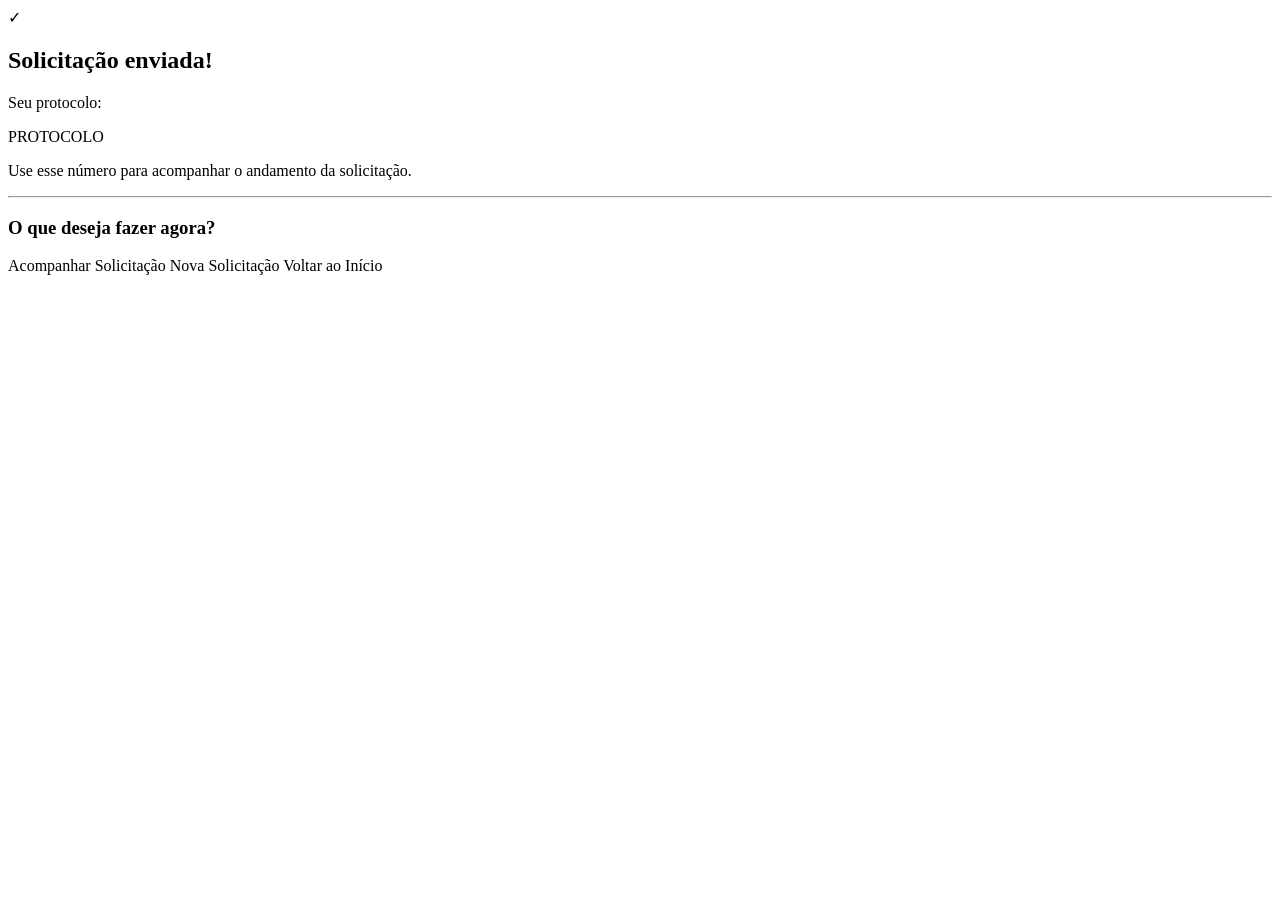
<file: src/main/resources/templates/solicitacoes/sucesso.html>
<!DOCTYPE html>
<html lang="pt-BR"
      xmlns:th="http://www.thymeleaf.org">
<head>
    <meta charset="UTF-8">
    <title>Solicitação Enviada - OcupaMais</title>

    <link rel="stylesheet" th:href="@{/css/style.css}">
</head>
<body>

<header th:replace="~{fragments/navbar-cidadao :: navbar}"></header>

<main class="container">

    <section class="card-sucesso">

        <div class="icone-sucesso">
            ✓
        </div>

        <h1>Solicitação enviada!</h1>

        <p class="texto-sucesso">
            Seu protocolo:
        </p>

        <div class="protocolo-box">
            <span th:text="${protocolo}">
                PROTOCOLO
            </span>
        </div>

        <p class="texto-sucesso">
            Use esse número para acompanhar o andamento da solicitação.
        </p>

        <hr>

        <h3>O que deseja fazer agora?</h3>

        <div class="acoes-sucesso">
            <a class="botao-home" th:href="@{/solicitacoes/acompanhar}">
                Acompanhar Solicitação
            </a>

            <a class="botao-home" th:href="@{/solicitacoes/nova}">
                Nova Solicitação
            </a>

            <a class="botao-home" th:href="@{/}">
                Voltar ao Início
            </a>
        </div>

    </section>

</main>

</body>
</html>
</file>
